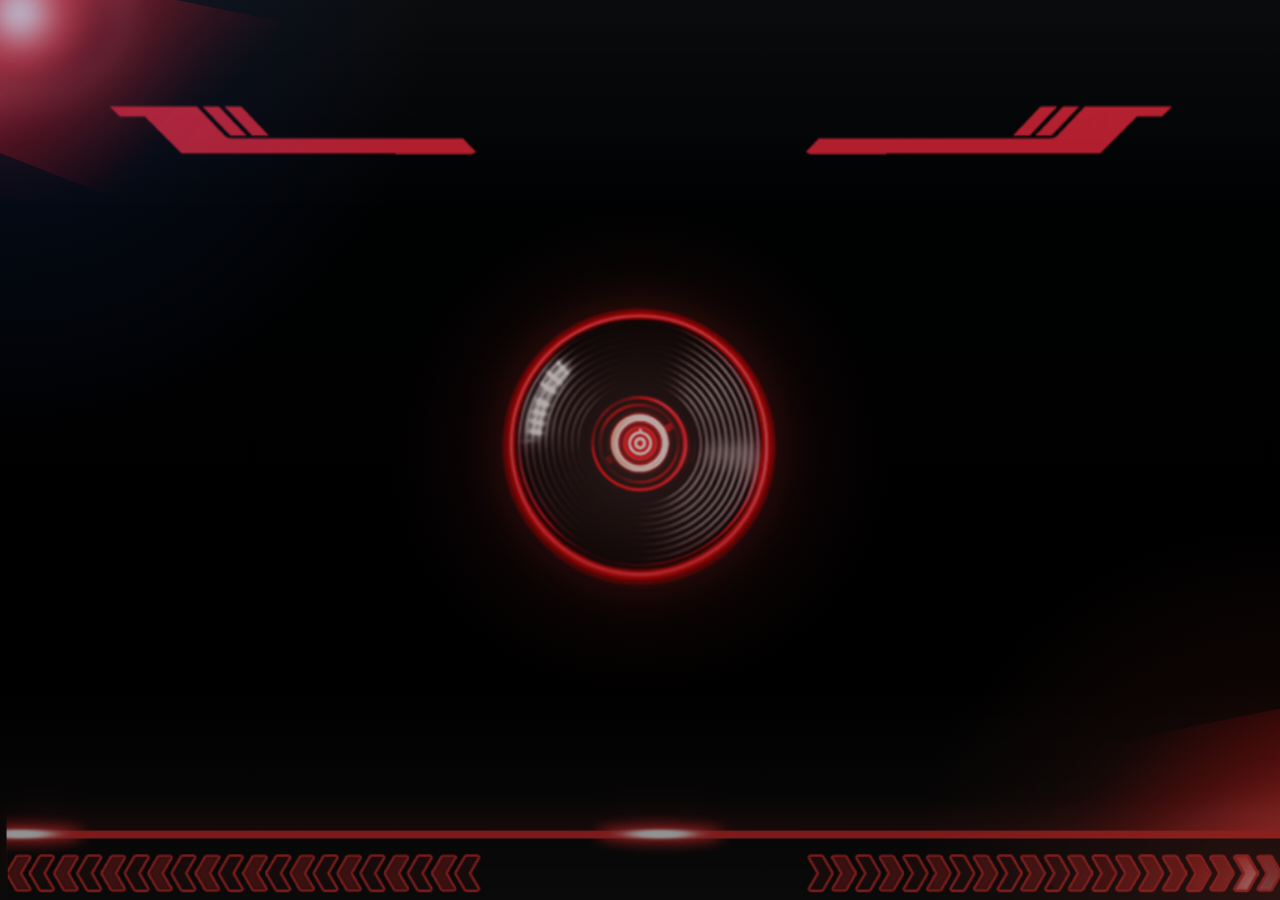
<file: UI-img/动态背景/唱片/index.html>
<!doctype html>
<html lang="zh-CN">

<head>
  <meta charset="UTF-8">
  <meta name="viewport" content="width=device-width, initial-scale=1.0">
  <title>动态游戏场景原型</title>
  <link rel="stylesheet" href="./styles.css">
</head>

<body>
  <main class="app">
    <section class="preview">
      <div class="scene" id="scene" data-state="1" aria-label="动态游戏场景预览">
        <img class="layer background" src="./素材/背景.png" alt="" draggable="false">
        <canvas class="layer particles" id="particles"></canvas>
        <div class="layer particle-burst" aria-hidden="true">
          <span class="burst burst-a"></span>
          <span class="burst burst-b"></span>
          <span class="burst burst-c"></span>
        </div>

          <div class="layer flames" aria-hidden="true">
            <div class="flame flame-left"></div>
            <div class="flame flame-right"></div>
          </div>

        <div class="layer side-lines" aria-hidden="true">
          <div class="side-group side-group-left">
            <img class="tech-line line-long" src="./素材/矩形长.png" alt="" draggable="false">
            <img class="tech-line line-short" src="./素材/矩形短.png" alt="" draggable="false">
            <img class="tech-line line-mini" src="./素材/矩形最短.png" alt="" draggable="false">
            <img class="tech-line line-short" src="./素材/矩形短.png" alt="" draggable="false">
            <img class="tech-line line-mini" src="./素材/矩形最短.png" alt="" draggable="false">
          </div>
          <div class="side-group side-group-right">
            <img class="tech-line line-long" src="./素材/矩形长.png" alt="" draggable="false">
            <img class="tech-line line-short" src="./素材/矩形短.png" alt="" draggable="false">
            <img class="tech-line line-mini" src="./素材/矩形最短.png" alt="" draggable="false">
            <img class="tech-line line-short" src="./素材/矩形短.png" alt="" draggable="false">
            <img class="tech-line line-mini" src="./素材/矩形最短.png" alt="" draggable="false">
          </div>
        </div>

        <div class="layer rig" aria-hidden="true">
          <div class="center-bar center-bar-left">
            <img src="./素材/矩形长.png" alt="" draggable="false">
          </div>
          <div class="center-bar center-bar-right">
            <img src="./素材/矩形长.png" alt="" draggable="false">
          </div>
          <img class="machine machine-bottom" src="./素材/唱片机-下.png" alt="" draggable="false">
          <img class="record" src="./素材/唱片.png" alt="" draggable="false">
          <img class="machine machine-top" src="./素材/唱片机-上.png" alt="" draggable="false">
        </div>

        <div class="layer astronauts" aria-hidden="true">
          <div class="astronaut astronaut-left">
            <img src="./素材/宇航员左侧.png" alt="" draggable="false">
          </div>
          <div class="astronaut astronaut-right">
            <img src="./素材/宇航员右侧.png" alt="" draggable="false">
          </div>
        </div>

        <div class="layer frame-layer" aria-hidden="true">
          <img class="edge-frame" src="./素材/框线.png" alt="" draggable="false">
        </div>

        <img class="layer foot" src="./素材/foot.png" alt="" draggable="false">
      </div>
    </section>

    <aside class="panel">
      <div class="panel-card">
        <p class="panel-label">预览控制</p>
        <h1>动态背景状态机</h1>
        <p class="panel-copy">
          后续接入跳舞机项目时，直接调用
          <code>window.dynamicGameScene.setCombo(combo)</code>
          即可切状态。
        </p>

        <label class="panel-row" for="comboRange">
          <span>Combo</span>
          <strong id="comboValue">0</strong>
        </label>
        <input id="comboRange" type="range" min="0" max="220" step="1" value="0">

        <div class="state-readout">
          <span>当前状态</span>
          <strong id="stateValue">1</strong>
        </div>

        <div class="button-row" id="stateButtons">
          <button type="button" data-state-target="1">状态 1</button>
          <button type="button" data-state-target="2">状态 2</button>
          <button type="button" data-state-target="3">状态 3</button>
          <button type="button" data-state-target="4">状态 4</button>
        </div>
      </div>
    </aside>
  </main>

  <script src="./main.js"></script>
</body>

</html>
</file>
<file: UI-img/动态背景/唱片/styles.css>
:root {
  color-scheme: dark;
  --accent: #ff645a;
  --panel-bg: rgba(5, 10, 18, 0.84);
  --panel-border: rgba(255, 255, 255, 0.08);
  --ease-out: cubic-bezier(0.18, 0.74, 0.18, 1);
  font-family: "Bahnschrift", "Microsoft YaHei UI", sans-serif;
}

* {
  box-sizing: border-box;
}

html,
body {
  width: 100%;
  height: 100%;
  margin: 0;
}

body {
  overflow: hidden;
  background: #000;
  color: #f5f7fc;
}

button,
input {
  font: inherit;
}

img {
  -webkit-user-drag: none;
  user-select: none;
}

.app,
.preview {
  width: 100%;
  height: 100%;
}

.scene {
  position: fixed;
  inset: 0;
  overflow: hidden;
  isolation: isolate;
  background: #01040a;
  --record-size: clamp(220px, 21.8vw, 420px);
  --machine-size: clamp(248px, 26vw, 430px);
  --record-half: calc(var(--record-size) * 0.5);
  --track-start-gap: calc(var(--record-half) - 6px);
  --astronaut-left-size: clamp(132px, 12.5vw, 228px);
  --astronaut-right-size: clamp(126px, 12vw, 216px);
}

.scene::before {
  content: "";
  position: absolute;
  inset: 0;
  background:
    radial-gradient(circle at 50% 50%, rgba(255, 255, 255, 0.08), transparent 18%),
    radial-gradient(circle at 50% 50%, rgba(255, 82, 66, 0.1), transparent 32%),
    linear-gradient(180deg, rgba(3, 7, 12, 0.2), rgba(0, 0, 0, 0.46));
  pointer-events: none;
  z-index: 9;
}

.scene::after {
  content: "";
  position: absolute;
  inset: 0;
  background:
    radial-gradient(circle at top left, rgba(66, 114, 255, 0.14), transparent 28%),
    radial-gradient(circle at bottom right, rgba(255, 86, 67, 0.12), transparent 24%),
    linear-gradient(180deg, rgba(255, 255, 255, 0.04), transparent 24%, transparent 76%, rgba(255, 255, 255, 0.04));
  pointer-events: none;
  z-index: 10;
}

.layer {
  position: absolute;
  inset: 0;
  pointer-events: none;
}

.background {
  width: 100%;
  height: 100%;
  object-fit: cover;
  filter: saturate(1.06) brightness(0.93);
}

.particles {
  width: 100%;
  height: 100%;
  opacity: 0.98;
  z-index: 2;
  mix-blend-mode: screen;
}

.particle-burst {
  z-index: 2;
  overflow: hidden;
  mix-blend-mode: screen;
}

.burst {
  position: absolute;
  left: 50%;
  top: 50%;
  width: clamp(110px, 11vw, 190px);
  aspect-ratio: 1;
  transform: translate(-50%, -50%) scale(0.22);
  opacity: 0;
  background:
    radial-gradient(circle at 50% 4%, rgba(255, 255, 255, 0.96) 0 2px, transparent 3px),
    radial-gradient(circle at 71% 17%, rgba(255, 255, 255, 0.92) 0 2px, transparent 3px),
    radial-gradient(circle at 92% 50%, rgba(255, 255, 255, 0.88) 0 2px, transparent 3px),
    radial-gradient(circle at 75% 82%, rgba(255, 255, 255, 0.96) 0 2px, transparent 3px),
    radial-gradient(circle at 50% 96%, rgba(255, 255, 255, 0.9) 0 2px, transparent 3px),
    radial-gradient(circle at 26% 76%, rgba(255, 255, 255, 0.86) 0 2px, transparent 3px),
    radial-gradient(circle at 8% 48%, rgba(255, 255, 255, 0.88) 0 2px, transparent 3px),
    radial-gradient(circle at 24% 22%, rgba(255, 255, 255, 0.94) 0 2px, transparent 3px),
    radial-gradient(circle at 62% 32%, rgba(255, 255, 255, 0.82) 0 2px, transparent 3px),
    radial-gradient(circle at 34% 66%, rgba(255, 255, 255, 0.82) 0 2px, transparent 3px);
  filter: blur(0.2px);
  animation: burst-expand 2.6s linear infinite;
  will-change: transform, opacity;
}

.burst-b {
  width: clamp(100px, 10vw, 170px);
  animation-duration: 2.1s;
  animation-delay: -0.9s;
}

.burst-c {
  width: clamp(92px, 9vw, 150px);
  animation-duration: 1.8s;
  animation-delay: -1.4s;
}

.flames {
  z-index: 3;
}

.flame {
  position: absolute;
  opacity: 1;
  mix-blend-mode: screen;
  border-radius: 50%;
  background:
    radial-gradient(circle at var(--source-x) var(--source-y), rgba(255, 108, 108, 0.7) 0 10%, rgba(255, 54, 54, 0.28) 24%, rgba(255, 24, 24, 0.08) 42%, rgba(255, 24, 24, 0) 62%);
  will-change: transform, opacity;
  animation: spotlight-bloom 3.3s cubic-bezier(0.42, 0, 0.28, 1) infinite;
}

.flame-left {
  top: -7%;
  left: -6%;
  width: clamp(280px, 28vw, 520px);
  height: clamp(220px, 22vw, 420px);
  --source-x: 14%;
  --source-y: 14%;
}

.flame-right {
  right: -7%;
  bottom: -8%;
  width: clamp(300px, 30vw, 560px);
  height: clamp(220px, 22vw, 420px);
  --source-x: 86%;
  --source-y: 86%;
}

.flame::before,
.flame::after {
  content: "";
  position: absolute;
  pointer-events: none;
}

.flame::before {
  inset: 0;
  clip-path: polygon(0 4%, 100% 30%, 68% 100%, 0 66%);
  background:
    linear-gradient(135deg, rgba(255, 190, 190, 0.98) 0%, rgba(255, 108, 108, 0.9) 12%, rgba(255, 64, 64, 0.72) 24%, rgba(255, 20, 20, 0.34) 44%, rgba(255, 20, 20, 0) 70%),
    linear-gradient(135deg, rgba(255, 236, 236, 0.78) 0%, rgba(255, 236, 236, 0) 18%);
  filter: blur(12px) saturate(1.2);
  animation: spotlight-sweep 3.3s cubic-bezier(0.42, 0, 0.28, 1) infinite;
}

.flame::after {
  left: 0;
  top: 0;
  width: 54%;
  height: 54%;
  border-radius: 50%;
  background:
    radial-gradient(circle, rgba(255, 255, 255, 1) 0 8%, rgba(255, 214, 214, 0.98) 14%, rgba(255, 118, 118, 0.92) 24%, rgba(255, 58, 58, 0.48) 40%, rgba(255, 32, 32, 0) 64%);
  box-shadow:
    0 0 34px rgba(255, 212, 212, 0.32),
    0 0 92px rgba(255, 42, 42, 0.46);
  filter: blur(12px) saturate(1.25);
  animation: spotlight-pulse 3.3s cubic-bezier(0.42, 0, 0.28, 1) infinite;
}

.flame-right::before {
  clip-path: polygon(0 28%, 100% 0, 100% 66%, 30% 100%);
  background:
    linear-gradient(315deg, rgba(255, 190, 190, 0.98) 0%, rgba(255, 108, 108, 0.92) 12%, rgba(255, 64, 64, 0.76) 26%, rgba(255, 20, 20, 0.34) 44%, rgba(255, 20, 20, 0) 72%),
    linear-gradient(315deg, rgba(255, 236, 236, 0.82) 0%, rgba(255, 236, 236, 0) 18%);
  animation-delay: -2.2s;
}

.flame-right::before {
  filter: blur(22px);
}

.flame-right::after {
  left: auto;
  top: auto;
  right: 0;
  bottom: 0;
  animation-delay: -1.4s;
}

.side-lines {
  z-index: 4;
  opacity: 0;
  transition: opacity 380ms ease;
}

.side-group {
  position: absolute;
  inset: 0;
}

.tech-line {
  position: absolute;
  top: calc(50% + var(--track-y));
  height: auto;
  opacity: 0;
  filter: drop-shadow(0 0 10px rgba(255, 68, 56, 0.54));
  animation-iteration-count: infinite;
  animation-timing-function: linear;
  animation-play-state: paused;
  will-change: transform, opacity;
}

.side-group-left .tech-line {
  right: calc(50% + var(--track-start-gap) - var(--anchor-offset));
  transform-origin: right center;
  animation-name: track-left;
}

.side-group-right .tech-line {
  left: calc(50% + var(--track-start-gap) - var(--anchor-offset));
  transform-origin: left center;
  animation-name: track-right;
}

.tech-line:nth-child(1) {
  width: clamp(280px, 31vw, 640px);
  --track-y: calc(-1 * min(22vh, 214px));
  --travel: min(42vw, 780px);
  --anchor-offset: 22px;
  animation-duration: 6.8s;
  animation-delay: -3.8s;
}

.tech-line:nth-child(2) {
  width: clamp(136px, 14vw, 264px);
  --track-y: calc(-1 * min(10vh, 104px));
  --travel: min(28vw, 520px);
  --anchor-offset: 10px;
  animation-duration: 5.1s;
  animation-delay: -1.7s;
}

.tech-line:nth-child(3) {
  width: clamp(76px, 8vw, 146px);
  --track-y: 0px;
  --travel: min(20vw, 360px);
  --anchor-offset: 0px;
  animation-duration: 4.4s;
  animation-delay: -0.9s;
}

.tech-line:nth-child(4) {
  width: clamp(150px, 16vw, 310px);
  --track-y: min(11vh, 114px);
  --travel: min(30vw, 560px);
  --anchor-offset: 14px;
  animation-duration: 5.8s;
  animation-delay: -2.4s;
}

.tech-line:nth-child(5) {
  width: clamp(78px, 8vw, 150px);
  --track-y: min(23vh, 228px);
  --travel: min(23vw, 420px);
  --anchor-offset: 24px;
  animation-duration: 4.9s;
  animation-delay: -2.1s;
}

.rig {
  z-index: 5;
}

.rig::before {
  content: "";
  position: absolute;
  left: 50%;
  top: 50%;
  width: clamp(140px, 10vw, 200px);
  aspect-ratio: 1;
  transform: translate(-50%, -50%);
  border-radius: 50%;
  background:
    radial-gradient(circle, rgba(255, 255, 255, 0.9) 0 7%, rgba(255, 110, 86, 0.66) 18%, rgba(255, 58, 52, 0.18) 42%, rgba(255, 58, 52, 0) 72%);
  opacity: 0.54;
  filter: blur(12px);
  animation: core-pulse 2.8s ease-in-out infinite;
  z-index: 0;
}

.record,
.machine,
.center-bar,
.center-bar img {
  position: absolute;
  top: 50%;
}

.record {
  left: 50%;
  width: var(--record-size);
  transform: translate(-50%, -50%);
  filter: drop-shadow(0 0 26px rgba(255, 68, 58, 0.28));
  animation: record-spin 6.4s linear infinite;
  will-change: transform;
  z-index: 2;
}

.machine {
  left: 50%;
  width: var(--machine-size);
  opacity: 0;
  filter:
    drop-shadow(0 0 10px rgba(255, 78, 68, 0.18))
    brightness(1.08);
  transition:
    transform 900ms var(--ease-out),
    opacity 420ms ease;
  will-change: transform, opacity;
  z-index: 1;
}

.machine-top {
  transform: translate(-50%, calc(-50% - min(4.5vh, 38px)));
}

.machine-bottom {
  transform: translate(-50%, calc(-50% + min(1.8vh, 16px)));
}

.center-bar {
  height: clamp(9px, 1.3vh, 14px);
  opacity: 0;
  overflow: visible;
  transition:
    transform 1.05s var(--ease-out),
    opacity 420ms ease;
  will-change: transform, opacity;
  z-index: 0;
}

.center-bar img {
  left: 50%;
  width: 100%;
  height: 100%;
  object-fit: fill;
  transform: translate(-50%, -50%);
  filter: drop-shadow(0 0 10px rgba(255, 94, 76, 0.46));
}

.center-bar-left {
  right: calc(50% + var(--track-start-gap));
  width: min(74vw, 1480px);
  transform: translateY(-50%) scaleX(0.08);
  transform-origin: right center;
}

.center-bar-left img {
  transform: translate(-50%, -50%) scaleX(-1);
}

.center-bar-right {
  left: calc(50% + var(--track-start-gap));
  width: min(74vw, 1480px);
  transform: translateY(-50%) scaleX(0.08);
  transform-origin: left center;
}

.astronauts {
  z-index: 7;
}

.astronaut {
  position: absolute;
  top: 50%;
  opacity: 0;
  transition:
    transform 1s var(--ease-out),
    opacity 520ms ease;
  will-change: transform, opacity;
}

.astronaut::before {
  content: "";
  position: absolute;
  inset: -16%;
  background:
    radial-gradient(circle at 22% 28%, rgba(255, 255, 255, 0.88) 0 3px, transparent 4px),
    radial-gradient(circle at 72% 34%, rgba(255, 116, 91, 0.76) 0 2px, transparent 3px),
    radial-gradient(circle at 58% 76%, rgba(255, 255, 255, 0.8) 0 2px, transparent 3px),
    radial-gradient(circle at 32% 64%, rgba(255, 186, 131, 0.72) 0 2px, transparent 3px);
  opacity: 0;
  filter: blur(0.2px);
  animation: astronaut-spark 1.8s ease-out infinite;
  animation-play-state: paused;
  transition: opacity 500ms ease;
}

.astronaut img {
  display: block;
  width: 100%;
  height: auto;
  filter: drop-shadow(0 0 14px rgba(255, 168, 120, 0.14));
  animation: astronaut-float 6.8s ease-in-out infinite;
  animation-play-state: paused;
  will-change: transform, filter;
}

.astronaut-left {
  left: calc(50% - var(--record-half) - var(--astronaut-left-size) + min(1.8vw, 26px));
  width: var(--astronaut-left-size);
  transform: translate(-28px, -50%) scale(0.9);
}

.astronaut-right {
  right: calc(50% - var(--record-half) - var(--astronaut-right-size) + min(1.6vw, 24px));
  width: var(--astronaut-right-size);
  transform: translate(28px, -50%) scale(0.9);
}

.astronaut-right img {
  animation-delay: -3.2s;
}

.frame-layer {
  z-index: 6;
}

.edge-frame {
  position: absolute;
  left: 50%;
  top: 50%;
  width: min(96vw, 1500px);
  opacity: 0;
  transform: translate(-50%, -50%) scale(0.986);
  filter: drop-shadow(0 0 18px rgba(255, 104, 96, 0.16));
  transition:
    transform 1s var(--ease-out),
    opacity 560ms ease;
  will-change: transform, opacity;
}

.foot {
  left: 50%;
  right: auto;
  top: auto;
  bottom: 0;
  width: min(100vw, 1700px);
  transform: translateX(-50%);
  filter: drop-shadow(0 -10px 18px rgba(255, 64, 56, 0.16));
  z-index: 8;
}

.scene:is([data-state="2"], [data-state="3"], [data-state="4"]) .machine-top {
  transform: translate(-50%, calc(-50% - var(--record-half) + 4px));
  opacity: 0.92;
}

.scene:is([data-state="2"], [data-state="3"], [data-state="4"]) .machine-bottom {
  transform: translate(-50%, calc(-50% + var(--record-half) - 4px));
  opacity: 0.92;
}

.scene:is([data-state="2"], [data-state="3"], [data-state="4"]) .center-bar {
  opacity: 0.96;
}

.scene:is([data-state="2"], [data-state="3"], [data-state="4"]) .center-bar-left,
.scene:is([data-state="2"], [data-state="3"], [data-state="4"]) .center-bar-right {
  transform: translateY(-50%) scaleX(1);
}

.scene:is([data-state="2"], [data-state="3"], [data-state="4"]) .side-lines {
  opacity: 1;
}

.scene:is([data-state="2"], [data-state="3"], [data-state="4"]) .tech-line {
  animation-play-state: running;
}

.scene:is([data-state="3"], [data-state="4"]) .astronaut {
  opacity: 1;
}

.scene:is([data-state="3"], [data-state="4"]) .astronaut::before {
  opacity: 0.9;
  animation-play-state: running;
}

.scene:is([data-state="3"], [data-state="4"]) .astronaut img {
  animation-play-state: running;
}

.scene:is([data-state="3"], [data-state="4"]) .astronaut-left {
  transform: translate(0, -50%) scale(1);
}

.scene:is([data-state="3"], [data-state="4"]) .astronaut-right {
  transform: translate(0, -50%) scale(1);
}

.scene[data-state="4"] .edge-frame {
  opacity: 1;
  transform: translate(-50%, -50%) scale(1);
  animation: frame-breathe 4.1s ease-in-out infinite;
}

.scene[data-state="4"] .astronaut img {
  animation:
    astronaut-float 6.8s ease-in-out infinite,
    astronaut-outline 3.7s ease-in-out infinite;
}

.scene[data-state="4"] .astronaut-right img {
  animation-delay: -3.2s, 0s;
}

.panel {
  display: none;
  position: fixed;
  top: 24px;
  right: 24px;
  width: min(320px, calc(100vw - 48px));
  max-height: calc(100vh - 48px);
  overflow: auto;
  z-index: 30;
}

body.debug-open .panel {
  display: block;
}

.panel-card {
  padding: 22px 22px 24px;
  border-radius: 24px;
  background: var(--panel-bg);
  border: 1px solid var(--panel-border);
  box-shadow: 0 24px 48px rgba(0, 0, 0, 0.34);
  backdrop-filter: blur(18px);
}

.panel-label {
  margin: 0 0 8px;
  font-size: 12px;
  letter-spacing: 0.2em;
  text-transform: uppercase;
  color: rgba(255, 255, 255, 0.56);
}

.panel-card h1 {
  margin: 0;
  font-size: clamp(28px, 4vw, 36px);
  line-height: 1.05;
}

.panel-copy {
  margin: 10px 0 22px;
  font-size: 14px;
  line-height: 1.6;
  color: rgba(255, 255, 255, 0.76);
}

.panel-copy code {
  color: #fff1ee;
}

.panel-row,
.state-readout {
  display: flex;
  align-items: center;
  justify-content: space-between;
  gap: 12px;
  margin-bottom: 10px;
  font-size: 15px;
}

.state-readout {
  margin-top: 18px;
}

#comboRange {
  width: 100%;
  accent-color: var(--accent);
}

.button-row {
  display: grid;
  grid-template-columns: repeat(2, minmax(0, 1fr));
  gap: 10px;
  margin-top: 18px;
}

.button-row button {
  padding: 11px 14px;
  border: 1px solid rgba(255, 255, 255, 0.1);
  border-radius: 14px;
  background: rgba(255, 255, 255, 0.04);
  color: #f5f7fc;
  cursor: pointer;
  transition:
    transform 180ms ease,
    border-color 180ms ease,
    background-color 180ms ease;
}

.button-row button:hover {
  transform: translateY(-1px);
  border-color: rgba(255, 255, 255, 0.24);
}

.button-row button.is-active {
  background: rgba(255, 100, 90, 0.18);
  border-color: rgba(255, 120, 104, 0.56);
}

@keyframes record-spin {
  from {
    transform: translate(-50%, -50%) rotate(0deg);
  }

  to {
    transform: translate(-50%, -50%) rotate(360deg);
  }
}

@keyframes spotlight-sweep {
  0%,
  100% {
    opacity: 0.64;
    transform: scale(0.82) translate3d(0, 0, 0);
  }

  50% {
    opacity: 1;
    transform: scale(1.36) translate3d(22px, 12px, 0);
  }
}

@keyframes spotlight-pulse {
  0%,
  100% {
    opacity: 0.52;
    transform: scale(0.68);
  }

  50% {
    opacity: 1;
    transform: scale(1.48);
  }
}

@keyframes spotlight-bloom {
  0%,
  100% {
    opacity: 0.62;
    transform: scale(0.84);
  }

  50% {
    opacity: 1;
    transform: scale(1.24);
  }
}

@keyframes burst-expand {
  0% {
    opacity: 0;
    transform: translate(-50%, -50%) scale(0.18) rotate(0deg);
  }

  12% {
    opacity: 0.96;
  }

  100% {
    opacity: 0;
    transform: translate(-50%, -50%) scale(3.1) rotate(24deg);
  }
}

@keyframes core-pulse {
  0%,
  100% {
    opacity: 0.48;
    transform: translate(-50%, -50%) scale(0.92);
  }

  50% {
    opacity: 0.72;
    transform: translate(-50%, -50%) scale(1.08);
  }
}

@keyframes track-left {
  0% {
    opacity: 0;
    transform: translateX(18px) scaleX(0.22);
  }

  12% {
    opacity: 0.96;
    transform: translateX(0) scaleX(1);
  }

  78% {
    opacity: 0.88;
  }

  100% {
    opacity: 0;
    transform: translateX(calc(-1 * var(--travel))) scaleX(1);
  }
}

@keyframes track-right {
  0% {
    opacity: 0;
    transform: translateX(-18px) scaleX(0.22);
  }

  12% {
    opacity: 0.96;
    transform: translateX(0) scaleX(1);
  }

  78% {
    opacity: 0.88;
  }

  100% {
    opacity: 0;
    transform: translateX(var(--travel)) scaleX(1);
  }
}

@keyframes astronaut-float {
  0%,
  100% {
    transform: translateY(-5px);
  }

  50% {
    transform: translateY(8px);
  }
}

@keyframes astronaut-spark {
  0% {
    opacity: 0;
    transform: scale(0.94);
  }

  20% {
    opacity: 0.88;
  }

  100% {
    opacity: 0;
    transform: scale(1.08);
  }
}

@keyframes frame-breathe {
  0%,
  100% {
    opacity: 0.58;
    filter: drop-shadow(0 0 18px rgba(255, 104, 96, 0.16));
  }

  50% {
    opacity: 0.94;
    filter: drop-shadow(0 0 24px rgba(255, 112, 100, 0.3));
  }
}

@keyframes astronaut-outline {
  0%,
  100% {
    filter:
      drop-shadow(0 0 14px rgba(255, 168, 120, 0.14))
      drop-shadow(0 0 0 rgba(255, 94, 90, 0.08));
  }

  50% {
    filter:
      drop-shadow(0 0 18px rgba(255, 180, 126, 0.2))
      drop-shadow(0 0 12px rgba(255, 82, 78, 0.52));
  }
}

@media (max-width: 720px) {
  .scene {
    --record-size: clamp(170px, 39vw, 250px);
    --machine-size: clamp(146px, 32vw, 220px);
    --astronaut-left-size: clamp(104px, 22vw, 154px);
    --astronaut-right-size: clamp(98px, 21vw, 146px);
  }

  .panel {
    top: 16px;
    right: 16px;
    width: min(320px, calc(100vw - 32px));
    max-height: calc(100vh - 32px);
  }

  .panel-card {
    padding: 18px;
  }
}

@media (prefers-reduced-motion: reduce) {
  .record {
    animation-duration: 12s;
  }

  .flame::before,
  .flame::after,
  .rig::before,
  .burst,
  .tech-line,
  .astronaut img,
  .astronaut::before,
  .edge-frame {
    animation-duration: 8s;
  }
}
</file>
